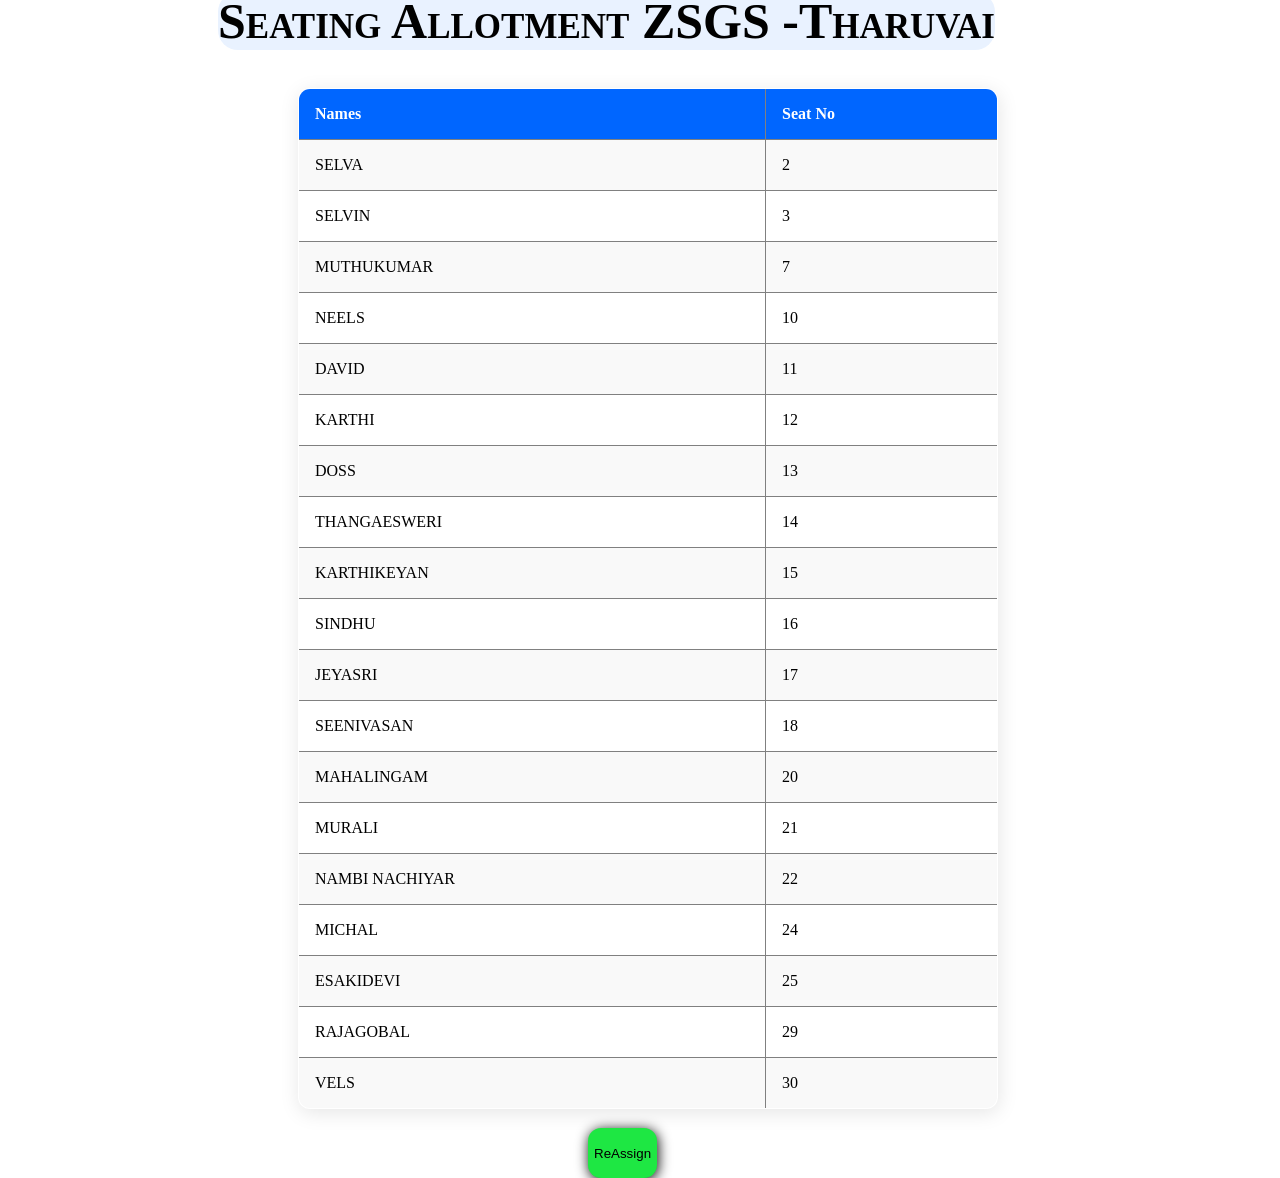
<file: index.html>
<!DOCTYPE html>
<html lang="en">
<head>
    <meta charset="UTF-8">
    <meta name="viewport" content="width=device-width, initial-scale=1.0">
    <title>Document</title>
    <link rel="stylesheet" href="./style.css">
</head>
<body> 
    
    <div id="cont">

        <h1>Seating Allotment ZSGS -Tharuvai</h1>
      
        
        <button id="reass">ReAssign</button>

    </div>

</body>

<script src="./shuffle.js"></script>
</html>
</file>
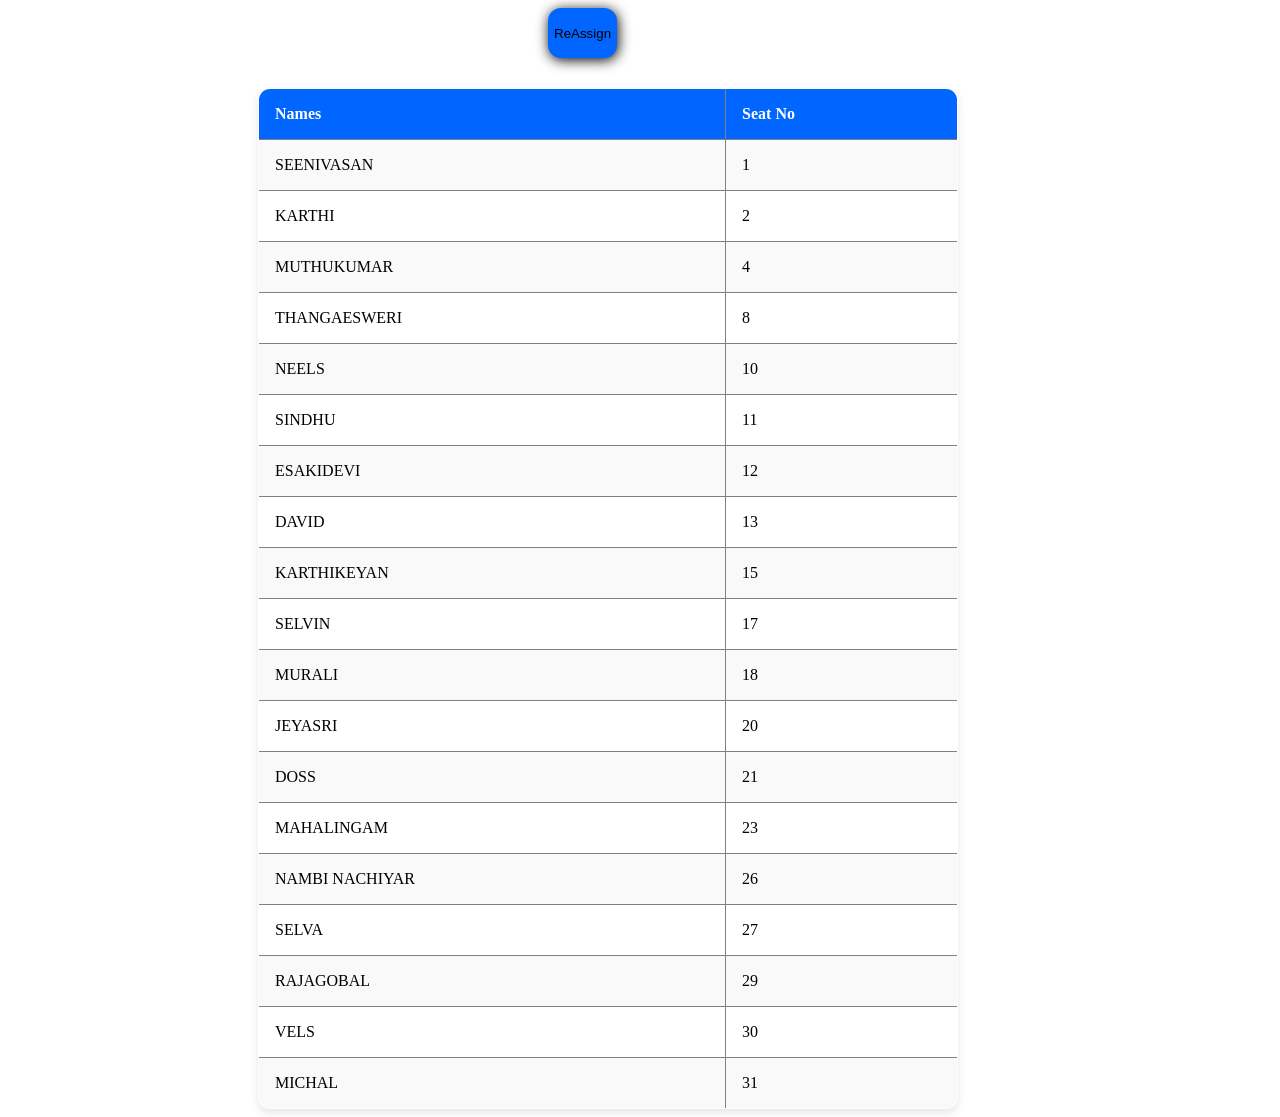
<file: html/index.html>
<!DOCTYPE html>
<html lang="en">
<head>
    <meta charset="UTF-8">
    <meta name="viewport" content="width=device-width, initial-scale=1.0">
    <title>Document</title>
    <link rel="stylesheet" href="/html/style.css">
</head>
<body> 
    
    <div id="cont">


      
        
        <button id="reass">ReAssign</button>

    </div>

</body>

<script src="/js/shuffle.js"></script>
</html>
</file>
<file: style.css>
.table {
    border-collapse: collapse;
    height: 800px;
    width: 700px;
    background: white;
    box-shadow: 1px 4px 20px rgba(0, 0, 0, 0.1);
    border-radius: 12px;
    overflow: hidden;
    
}

th,
td {
    padding: 16px;
    text-align: left;
}

th {
    background-color: #0066ff;
    color: white;
}

tr:nth-child(even) {
    background-color: #f9f9f9;
}

tr.child-row {
    display: none;
    background-color: #e9f2ff;
}

tr.parent-row:hover {
    cursor: pointer;
    background-color: #eef4ff;
}

body{

    background-size: cover;

    backdrop-filter: blue(20px);

  

}

h1{
    position: absolute;
    font-size: 50px;
    font-variant: small-caps;
    left: -80px;
    top: -50px;
    color: #000000;
    background-color: #e9f2ff;

    border-radius: 20px;

    
}

#cont{
    
    position: relative;

    left: 290px;

}


#reass{
    background-color: #1ee743;
    
    border: none;
   
    position: relative;

    border-radius: 13px;

    box-shadow: 1px 2px 13px black;

    height: 50px;
    
    left: 290px;
    
    top:1120px;

    margin-bottom: 30px;

}
</file>
<file: html/style.css>
.table {
    border-collapse: collapse;
    height: 800px;
    width: 700px;
    background: white;
    box-shadow: 0 4px 10px rgba(0, 0, 0, 0.1);
    border-radius: 12px;
    overflow: hidden;
}

th,
td {
    padding: 16px;
    text-align: left;
}

th {
    background-color: #0066ff;
    color: white;
}

tr:nth-child(even) {
    background-color: #f9f9f9;
}

tr.child-row {
    display: none;
    background-color: #e9f2ff;
}

tr.parent-row:hover {
    cursor: pointer;
    background-color: #eef4ff;
}


#cont{
    
    position: relative;

    left: 250px;

}

#reass{
    background-color: #0066ff;
    
    border: none;
   
    position: relative;

    border-radius: 13px;

    box-shadow: 1px 2px 13px black;

    height: 50px;
    
    left: 290px;

    margin-bottom: 30px;

}
</file>
